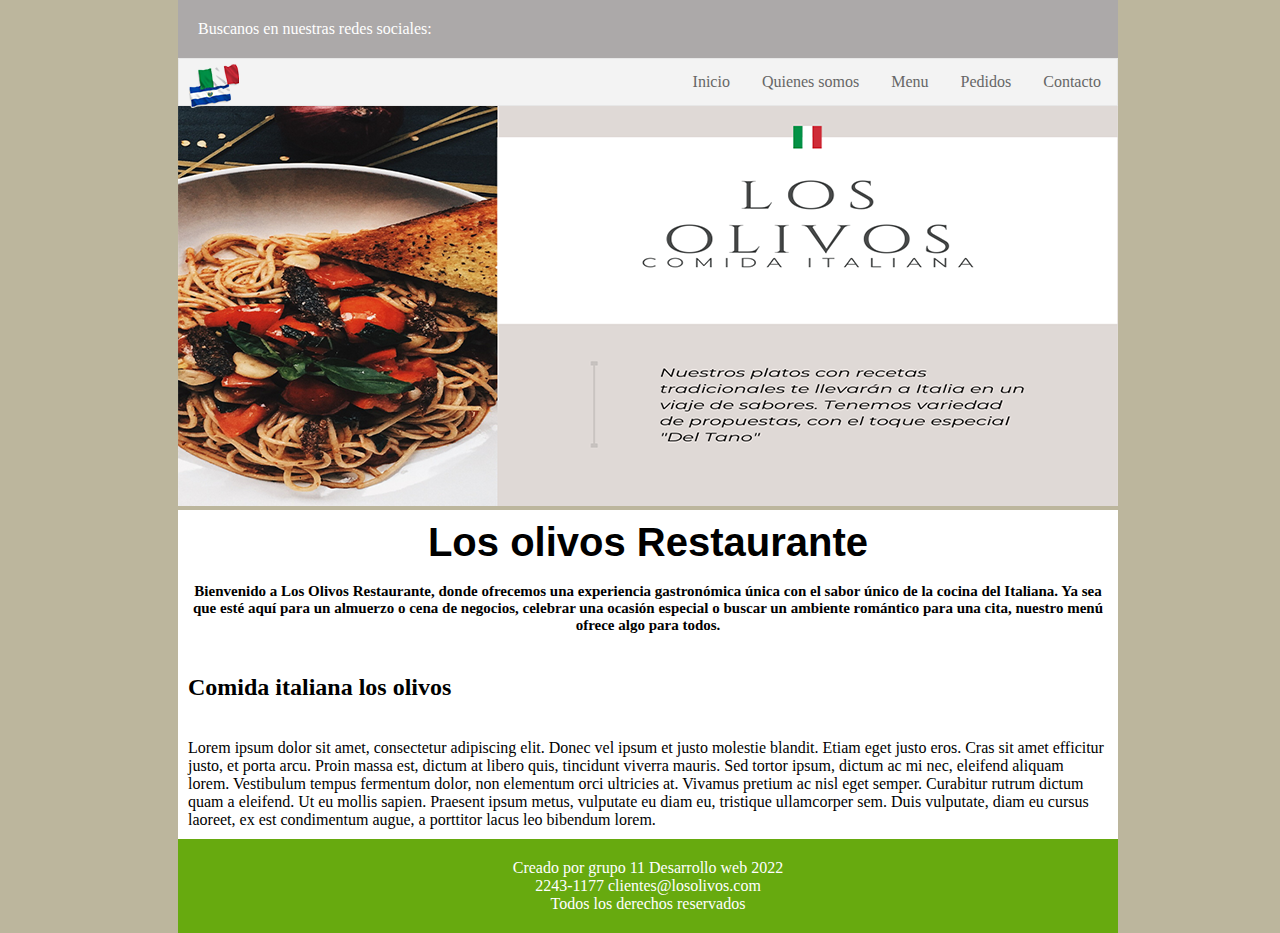
<file: index.html>
<!DOCTYPE html>
<html>
<head>
	<title>Los olivos</title>
	<meta charset="utf-8" />
	<link rel="stylesheet" href="assets/style.css" />
	<meta name="description" content="Descripción de la página"/>
	<meta name="viewport" content="width=device-width, initial-scale=1.0">
</head>
<body>
<div class="content">
	<div class="container">
		<header>
			<nav>
				<div class="redes">
					Buscanos en nuestras redes sociales:
				</div>
				<ul>
				  <li class="left"><img class="logo" src="images/logo.png" /></li>
				  <li><a class="active" href="../proyecto1/page/contacto.html">Contacto</a></li>
				  <li><a href="../proyecto1/page/pedidos.html">Pedidos</a></li>
				  <li><a href="../proyecto1/page/menu.html">Menu</a></li>
				  <li><a href="../proyecto1/page/quienes.html">Quienes somos</a></li>
				  <li><a href="#">Inicio</a></li>	
				</ul>
			</nav>
			<div class="slider">
			<img src="images/home.png" />
			</div>
		<header>
		<main>
			<section class="prueba">
				<h1>Los olivos Restaurante</h1><br />
				<h3>Bienvenido a Los Olivos Restaurante, donde ofrecemos una experiencia gastronómica única con el sabor único de la cocina del Italiana. Ya sea que esté aquí para un almuerzo o cena de negocios, celebrar una ocasión especial o buscar un ambiente romántico para una cita, nuestro menú ofrece algo para todos.</h3>
			</section>
			<section>
				<h2>Comida italiana los olivos</h2><br />
				Lorem ipsum dolor sit amet, consectetur adipiscing elit. Donec vel ipsum et justo molestie blandit. Etiam eget justo eros. Cras sit amet efficitur justo, et porta arcu. Proin massa est, dictum at libero quis, tincidunt viverra mauris. Sed tortor ipsum, dictum ac mi nec, eleifend aliquam lorem. Vestibulum tempus fermentum dolor, non elementum orci ultricies at. Vivamus pretium ac nisl eget semper. Curabitur rutrum dictum quam a eleifend. Ut eu mollis sapien. Praesent ipsum metus, vulputate eu diam eu, tristique ullamcorper sem. Duis vulputate, diam eu cursus laoreet, ex est condimentum augue, a porttitor lacus leo bibendum lorem.
			</section>
		</main>
		<footer>
			Creado por grupo 11 Desarrollo web 2022 <br/>
			2243-1177 clientes@losolivos.com <br/>
			Todos los derechos reservados
		</footer>		
	</div>
</div>
</body>
</html>
</file>
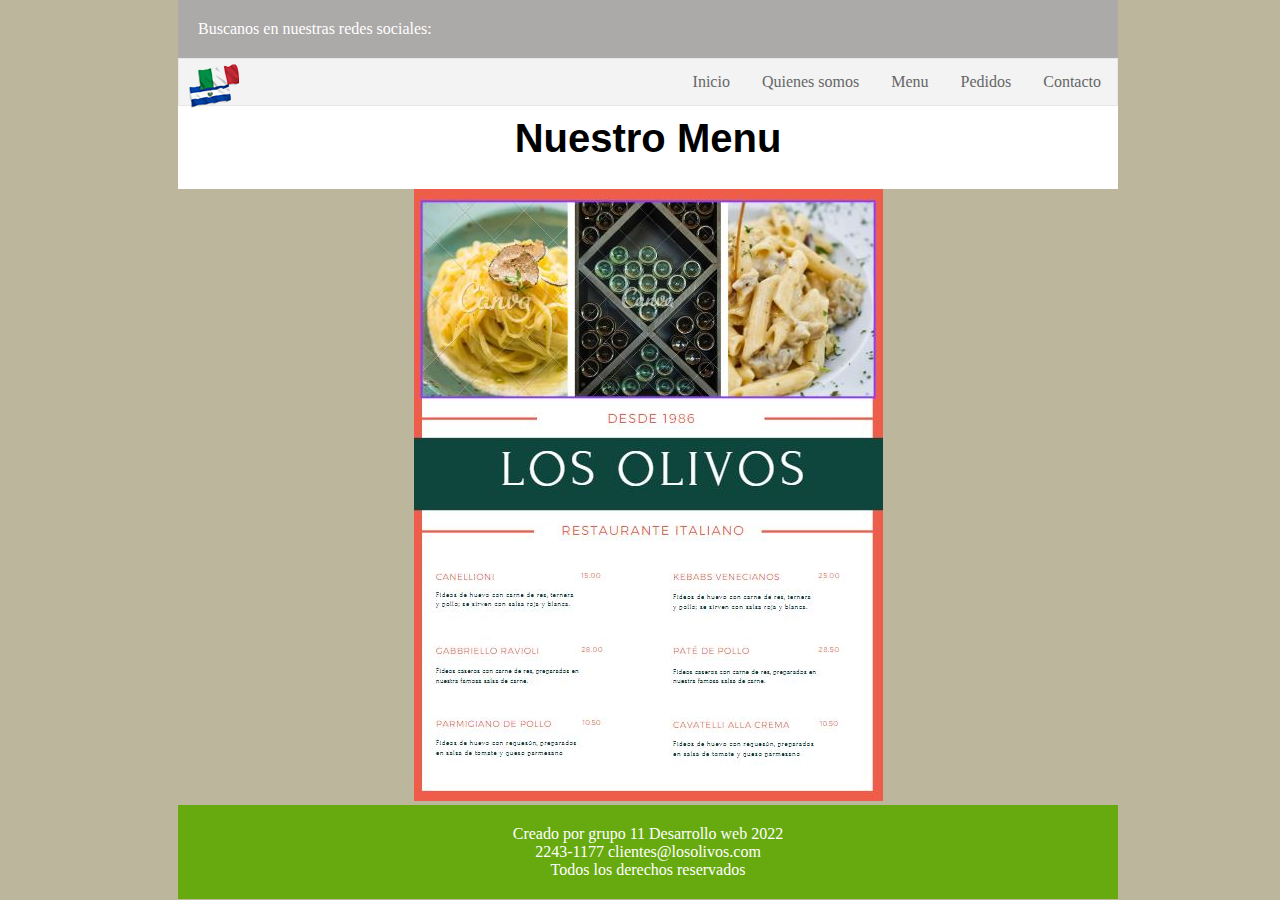
<file: page/menu.html>
<!DOCTYPE html>
<html>
<head>
	<title>Los olivos</title>
	<meta charset="utf-8" />
	<link rel="stylesheet" href="../assets/style.css" />
	<meta name="description" content="Descripción de la página"/>
	<meta name="viewport" content="width=device-width, initial-scale=1.0">
</head>
<body>
<div class="content">
	<div class="container">
		<header>
			<nav>
				<div class="redes">
					Buscanos en nuestras redes sociales:
				</div>
				<ul>
				  <li class="left"><img class="logo" src="../images/logo.png" /></li>
				  <li><a class="active" href="#about">Contacto</a></li>
				  <li><a href="../page/pedidos.html">Pedidos</a></li>
				  <li><a href="../page/menu.html">Menu</a></li>
				  <li><a href="../page/quienes.html">Quienes somos</a></li>
				  <li><a href="../index.html">Inicio</a></li>
				
				</ul>
			</nav>
		<header>
		<main>
            <section>
				<h1>Nuestro Menu</h1><br />
			</section>
            <div class="slider">
                <img src="../images/menu.JPG" />
                </div>
			
		</main>
		<footer>
			Creado por grupo 11 Desarrollo web 2022 <br/>
			2243-1177 clientes@losolivos.com <br/>
			Todos los derechos reservados
		</footer>
		
	</div>
</div>
</body>
</html>
</file>
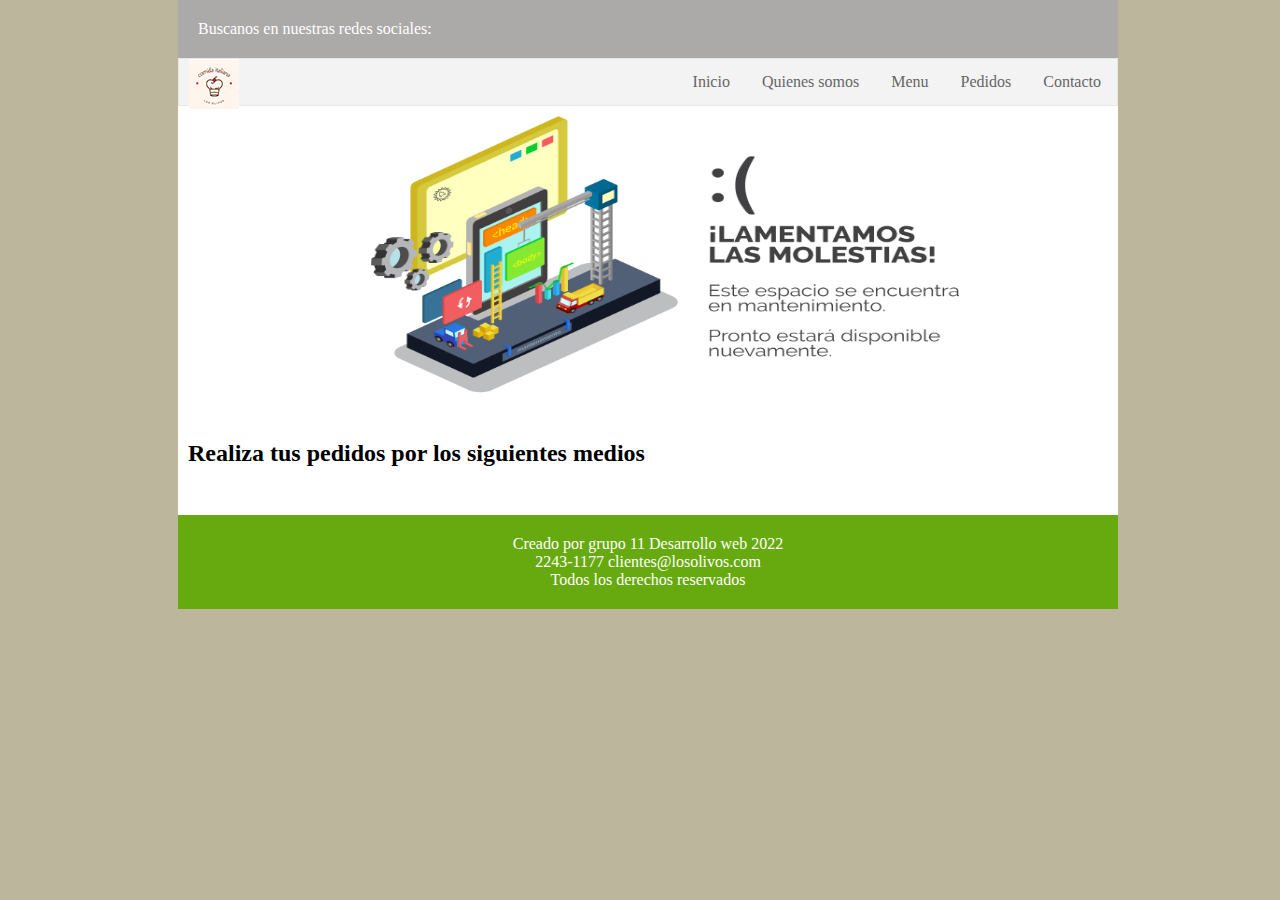
<file: page/pedidos.html>
<!DOCTYPE html>
<html>
<head>
	<title>Los olivos</title>
	<meta charset="utf-8" />
	<link rel="stylesheet" href="../assets/style.css" />
	<meta name="description" content="Descripción de la página"/>
	<meta name="viewport" content="width=device-width, initial-scale=1.0">
</head>
<body>
<div class="content">
	<div class="container">
		<header>
			<nav>
				<div class="redes">
					Buscanos en nuestras redes sociales:
				</div>
				<ul>
				  <li class="left"><img class="logo" src="../images/logo.jpg" /></li>
				  <li><a class="active" href="/page/contacto.html">Contacto</a></li>
				  <li><a href="../page/pedidos.html">Pedidos</a></li>
				  <li><a href="../page/menu.html">Menu</a></li>
				  <li><a href="../page/quienes.html">Quienes somos</a></li>
				  <li><a href="../index.html">Inicio</a></li>	
				</ul>
			</nav>
		<header>
		<main class="mantenimiento-principal">
			<img src="../images/mantenimiento.png" class="mantenimiento" alt="">
			<section>
				<h2>Realiza tus pedidos por los siguientes medios</h2><br />
			</section>
		</main>
		<footer>
			Creado por grupo 11 Desarrollo web 2022 <br/>
			2243-1177 clientes@losolivos.com <br/>
			Todos los derechos reservados
		</footer>		
	</div>
</div>
</body>
</html>
</file>
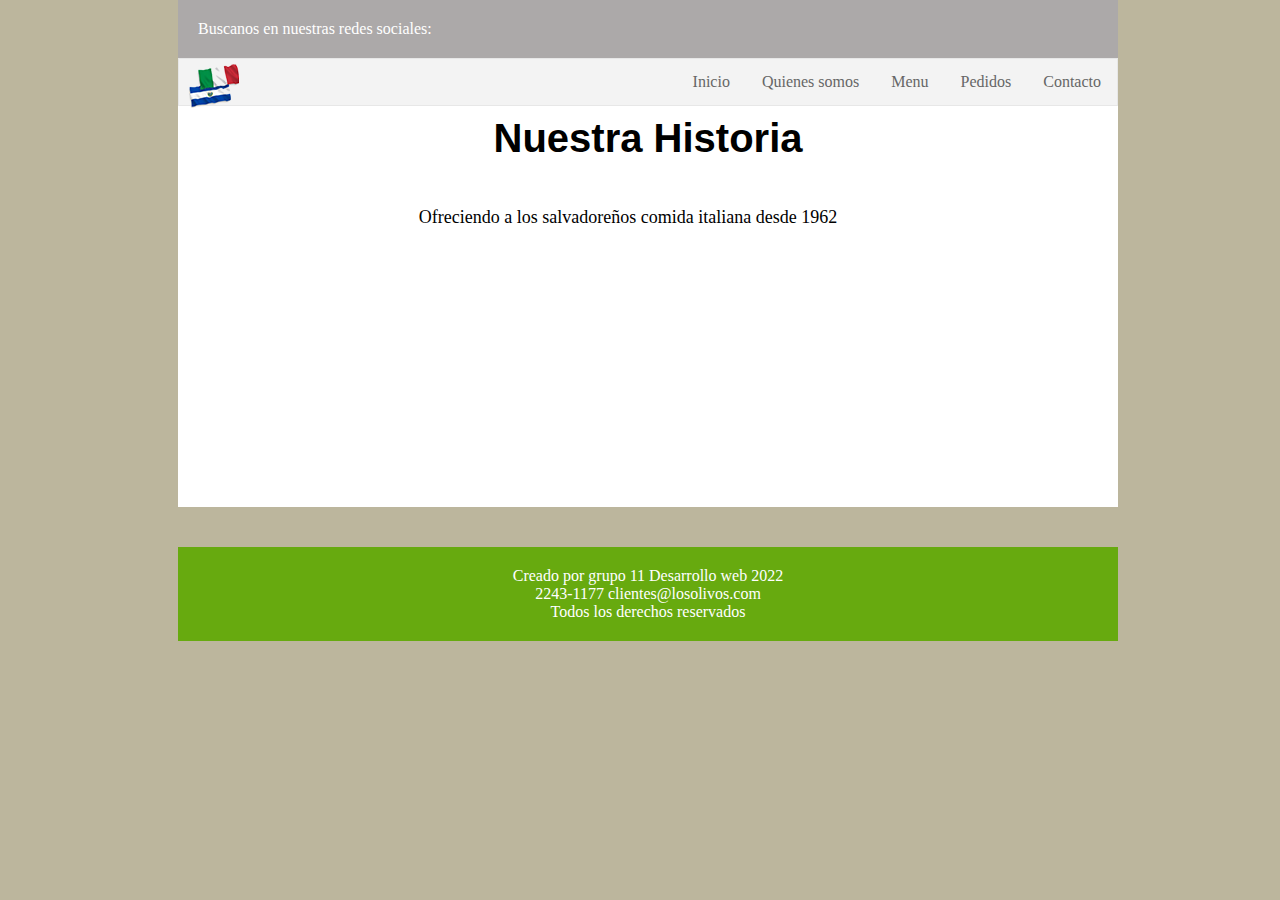
<file: page/quienes.html>
<!DOCTYPE html>
<html>
<head>
	<title>Los olivos</title>
	<meta charset="utf-8" />
	<link rel="stylesheet" href="../assets/style.css" />
	<meta name="description" content="Descripción de la página"/>
	<meta name="viewport" content="width=device-width, initial-scale=1.0">
</head>
<body>
<div class="content">
	<div class="container">
		<header>
			<nav>
				<div class="redes">
					Buscanos en nuestras redes sociales:
				</div>
				<ul>
				  <li class="left"><img class="logo" src="../images/logo.png" /></li>
				  <li><a class="active" href=".../page/contacto.html">Contacto</a></li>
				  <li><a href="../page/pedidos.html">Pedidos</a></li>
				  <li><a href="../page/menu.html">Menu</a></li>
				  <li><a href="#">Quienes somos</a></li>
				  <!-- Home -->
				  <li><a href="../index.html">Inicio</a></li>
				
				</ul>
			</nav>
		<header>
		<main class="mantenimiento-principal">
            <section>
				<h1>Nuestra Historia</h1><br />
			</section>          
			<div class="historia">
                <p class="historia-parrafo">
                    Ofreciendo a los salvadoreños comida italiana desde 1962
                </p>
            </div>
		</main>
		<footer>
			Creado por grupo 11 Desarrollo web 2022 <br/>
			2243-1177 clientes@losolivos.com <br/>
			Todos los derechos reservados
		</footer>
		
	</div>
</div>
</body>
</html>
</file>
<file: assets/style.css>
body {
	background-color: rgb(188, 182, 157);
}

ul {
  list-style-type: none;
  margin: 0;
  padding: 0;
  overflow: hidden;
  border: 1px solid #e7e7e7;
  background-color: #f3f3f3;
}

li {
  float: right;
}

li a {
  display: block;
  color: #666;
  text-align: center;
  padding: 14px 16px;
  text-decoration: none;
}

li a:hover {
  background-color: #0bc004;
}

.container {
	width: 940px;
	margin: 0 auto;
}

.content {
	width: 100%;
	float:left;
	top: 0px;
	position: absolute;
}

.left {
	float: left;
}

.right {
	float: right;
}

.redes {
	background-color: #aca9a9;
  color: #ffffff;
  padding: 20px;
}

.logo {
	margin-left: 10px;
    position: absolute;
}

section {
	background-color: white;
	padding: 10px;
}

h1 {
	font-size: 40px;
  font-family: Verdana, Geneva, Tahoma, sans-serif;
  position: relative;
  text-align: center;
	margin: 0px;
}

footer {
	background-color: #67aa0f;
    color: white;
    padding: 20px;
    text-align: center;
}

.ini{
  width: 1px;
  height: 2px;
}
h3 {
  font-size: 15px;
  text-align: center;
	margin: 0px;
}
.slider{
  text-align: center;
}

.mantenimiento-principal{
  background-color: white;
}

.mantenimiento{
  width: 700px;
  height: 300px;
  margin-left: 150px;
}

.historia{
  margin-left: 200px;
  margin-bottom: 40px;
  width: 500px;
  height: 300px;  
}

.historia-parrafo{
  text-align: center;
  font-size: 18px;
}
</file>
